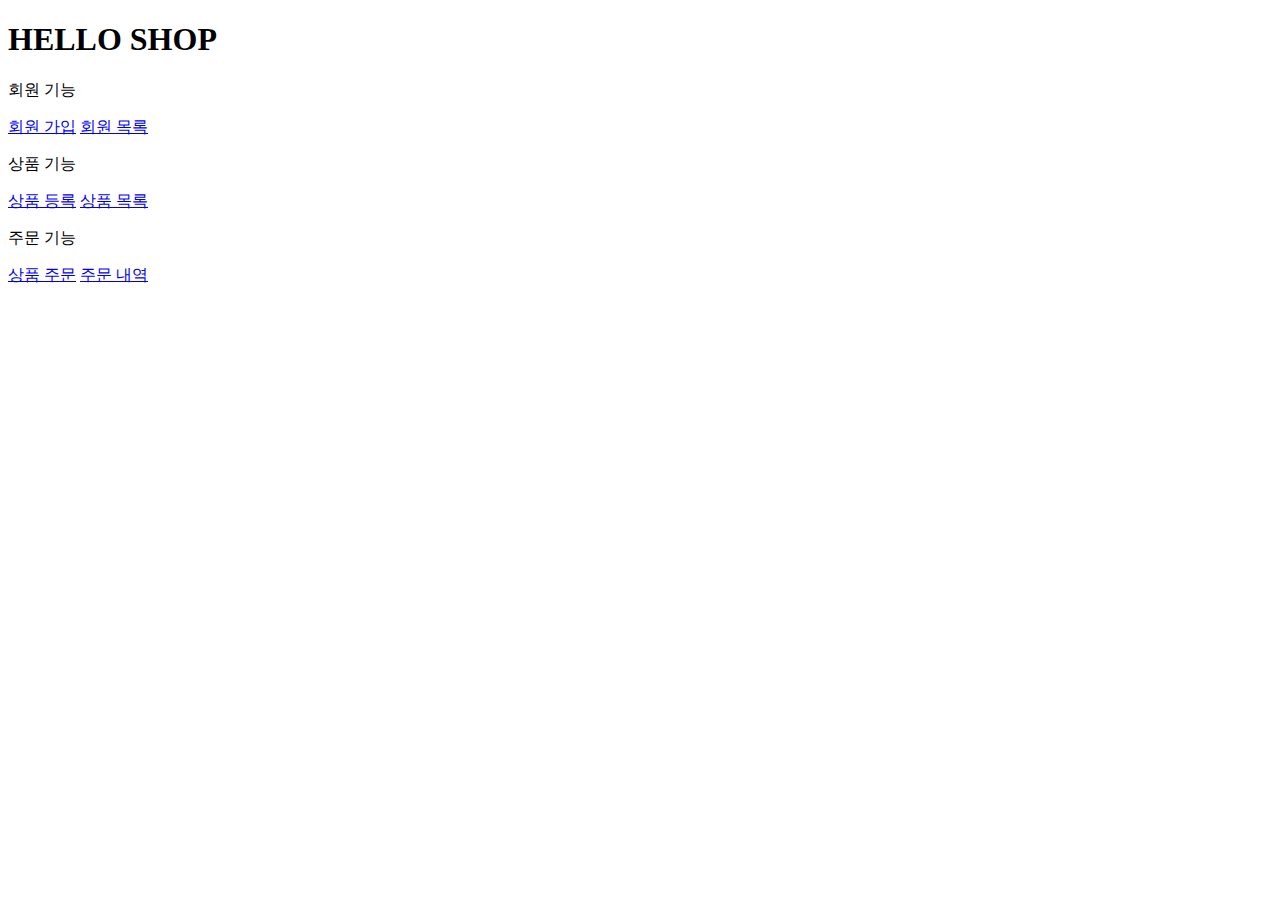
<file: src/main/resources/templates/home.html>
<!DOCTYPE HTML>
<html xmlns:th="http://www.thymeleaf.org">
<head th:replace="fragments/header :: header">
    <title>Hello</title>
    <meta http-equiv="Content-Type" content="text/html; charset=UTF-8" />
</head>
<body>
<div class="container">
    <div th:replace="fragments/bodyHeader :: bodyHeader" />
    <div class="jumbotron">
        <h1>HELLO SHOP</h1>
        <p class="lead">회원 기능</p>
        <p>
            <a class="btn btn-lg btn-secondary" href="/members/new">회원 가입</a>
            <a class="btn btn-lg btn-secondary" href="/members">회원 목록</a>
        </p>
        <p class="lead">상품 기능</p>
        <p>
            <a class="btn btn-lg btn-dark" href="/items/new">상품 등록</a>
            <a class="btn btn-lg btn-dark" href="/items">상품 목록</a>
        </p>
        <p class="lead">주문 기능</p>
        <p>
            <a class="btn btn-lg btn-info" href="/order">상품 주문</a>
            <a class="btn btn-lg btn-info" href="/orders">주문 내역</a>
        </p>
    </div>
    <div th:replace="fragments/footer :: footer" />
</div> <!-- /container -->
</body>
</html>
</file>
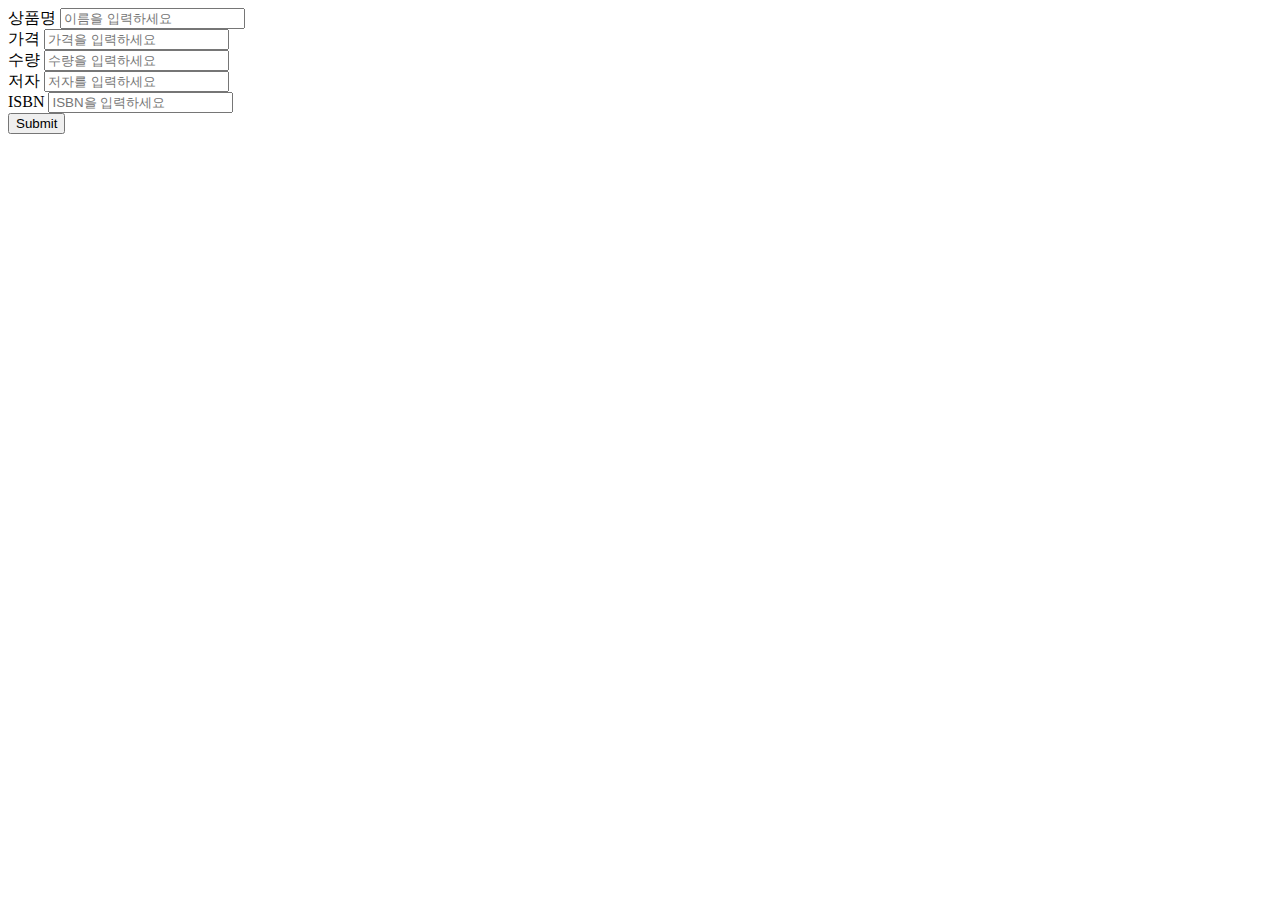
<file: src/main/resources/templates/items/createItemForm.html>
<!DOCTYPE HTML>
<html xmlns:th="http://www.thymeleaf.org">
<head th:replace="fragments/header :: header"/>
<body>
<div class="container">
    <div th:replace="fragments/bodyHeader :: bodyHeader"/>
    <form th:action="@{/items/new}" th:object="${form}" method="post">
        <div class="form-group"><label th:for="name">상품명</label>
            <input type="text" th:field="*{name}"
                   class="form-control" placeholder="이름을 입력하세요">
        </div>
        <div class="form-group">
            <label th:for="price">가격</label>
            <input type="number" th:field="*{price}"
                   class="form-control" placeholder="가격을 입력하세요">
        </div>

        <div class="form-group">
            <label th:for="stockQuantity">수량</label>
            <input type="number" th:field="*{stockQuantity}" class="formcontrol" placeholder="수량을 입력하세요">
        </div>

        <div class="form-group">
            <label th:for="author">저자</label>
            <input type="text" th:field="*{author}"
                   class="form-control" placeholder="저자를 입력하세요">
        </div>

        <div class="form-group">
            <label th:for="isbn">ISBN</label>
            <input type="text" th:field="*{isbn}"
                   class="form-control" placeholder="ISBN을 입력하세요">
        </div>

        <button type="submit" class="btn btn-primary">Submit</button>
    </form>
    <br/>
    <div th:replace="fragments/footer :: footer"/>
</div> <!-- /container -->
</body>
</html>
</file>
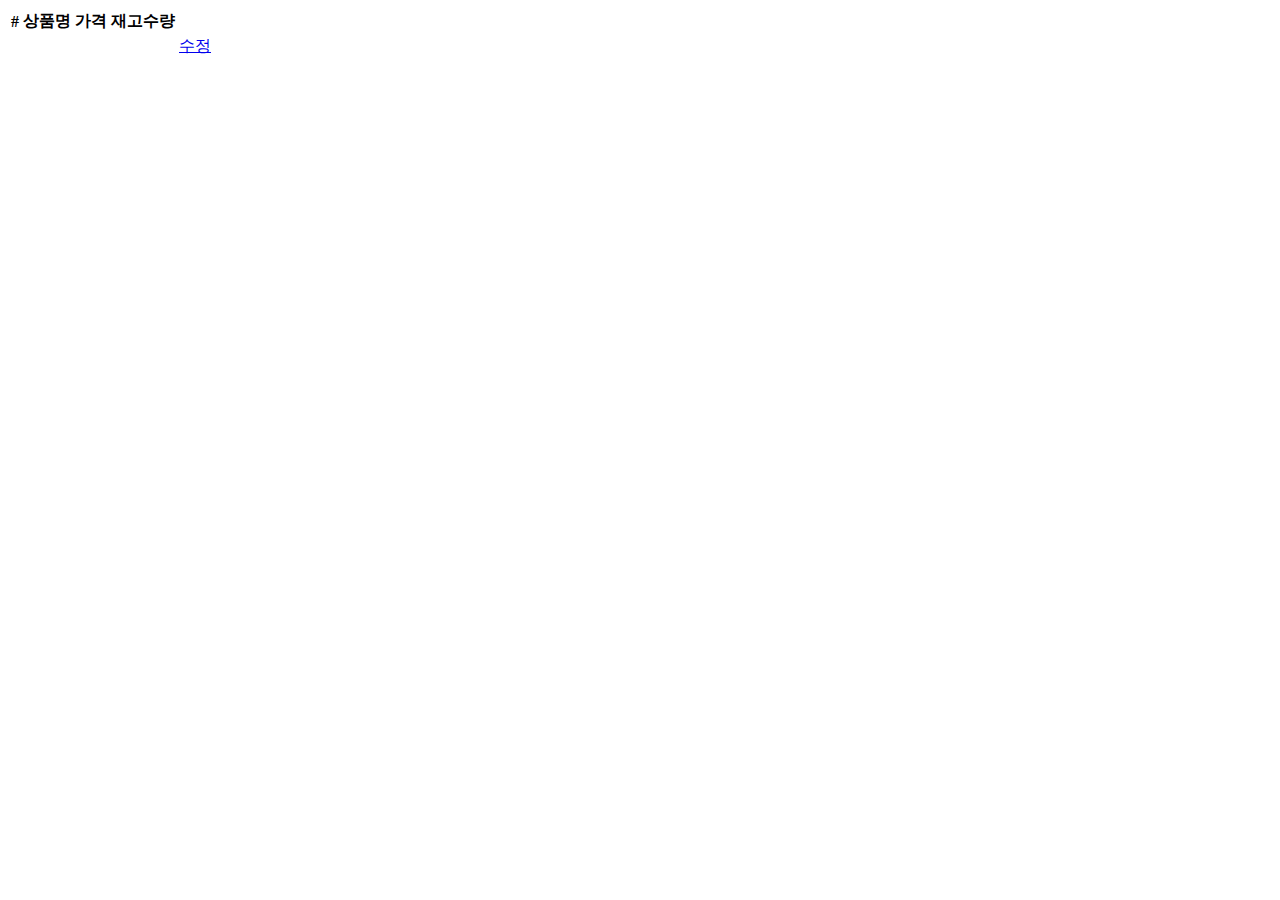
<file: src/main/resources/templates/items/itemList.html>
<!DOCTYPE HTML>
<html xmlns:th="http://www.thymeleaf.org">
<head th:replace="fragments/header :: header"/>
<body>
<div class="container">
    <div th:replace="fragments/bodyHeader :: bodyHeader"/>
    <div>
        <table class="table table-striped">
            <thead>
            <tr>
                <th>#</th>
                <th>상품명</th>
                <th>가격</th>
                <th>재고수량</th>
                <th></th>
            </tr>
            </thead>
            <tbody>
            <tr th:each="item : ${items}">
                <td th:text="${item.id}"></td>
                <td th:text="${item.name}"></td>
                <td th:text="${item.price}"></td>
                <td th:text="${item.stockQuantity}"></td>
                <td><a href="#" th:href="@{/items/{id}/edit (id=${item.id})}" class="btn btn-primary"
                       role="button">수정</a></td>
            </tr>
            </tbody>
        </table>
    </div>
    <div th:replace="fragments/footer :: footer"/>
</div> <!-- /container -->
</body>
</html>
</file>
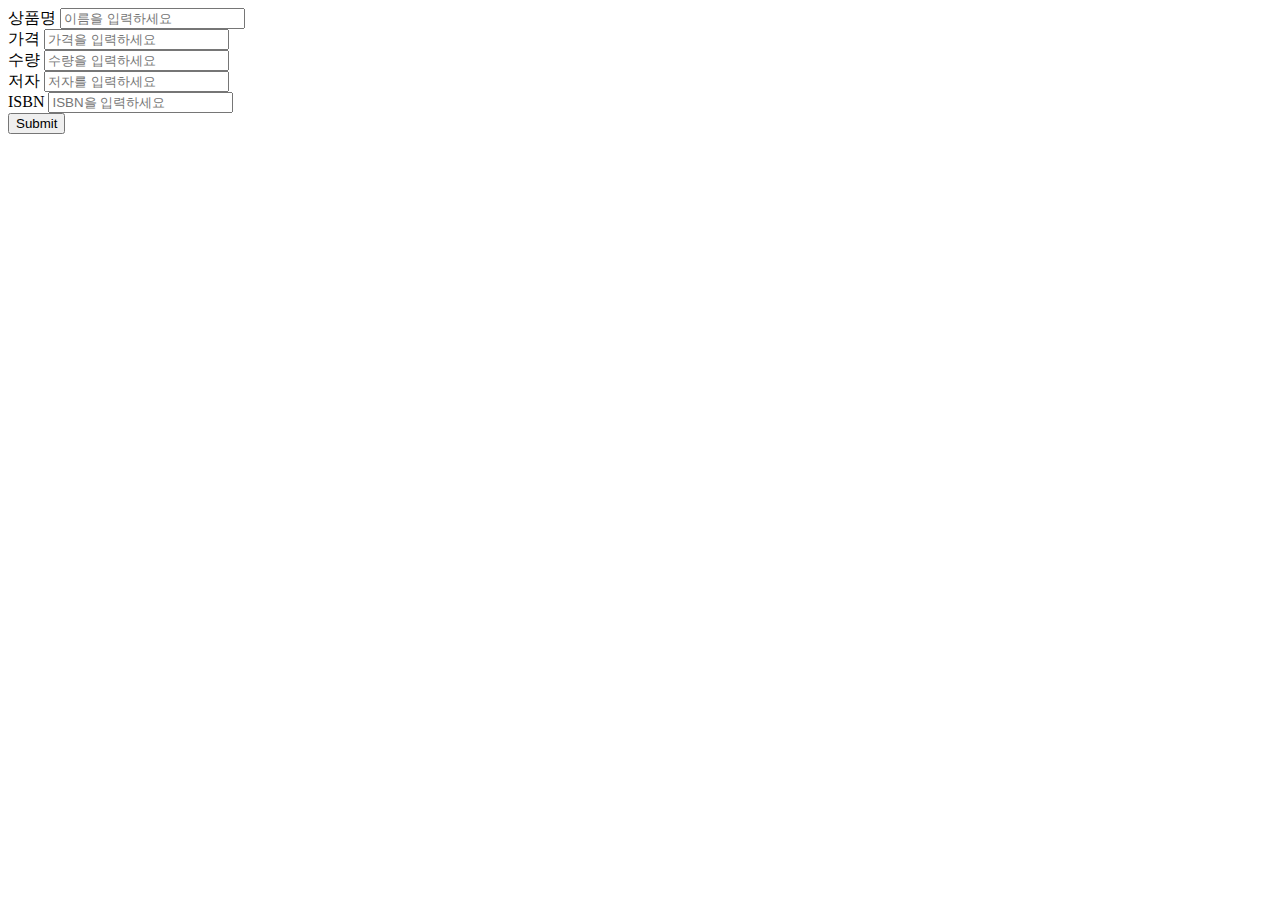
<file: src/main/resources/templates/items/updateItemForm.html>
<!DOCTYPE HTML>
<html xmlns:th="http://www.thymeleaf.org">
<head th:replace="fragments/header :: header"/>
<body>
<div class="container">
    <div th:replace="fragments/bodyHeader :: bodyHeader"/>
    <form th:object="${form}" method="post">        <!-- id -->
        <input type="hidden" th:field="*{id}"/>

        <div class="form-group">
            <label th:for="name">상품명</label>
            <input type="text" th:field="*{name}" class="form-control" placeholder="이름을 입력하세요"/>
        </div>

        <div class="form-group">
            <label th:for="price">가격</label>
            <input type="number" th:field="*{price}"
                   class="form-control" placeholder="가격을 입력하세요"/>
        </div>

        <div class="form-group">
            <label th:for="stockQuantity">수량</label>
            <input type="number" th:field="*{stockQuantity}" class="formcontrol"
                   placeholder="수량을 입력하세요"/>
        </div>

        <div class="form-group">
            <label th:for="author">저자</label>
            <input type="text" th:field="*{author}" class="form-control" placeholder="저자를 입력하세요"/>
        </div>

        <div class="form-group">
            <label th:for="isbn">ISBN</label>
            <input type="text" th:field="*{isbn}"
                   class="form-control" placeholder="ISBN을 입력하세요"/>
        </div>

        <button type="submit" class="btn btn-primary">Submit</button>
    </form>
    <div th:replace="fragments/footer :: footer"/>
</div> <!-- /container -->
</body>
</html>
</file>
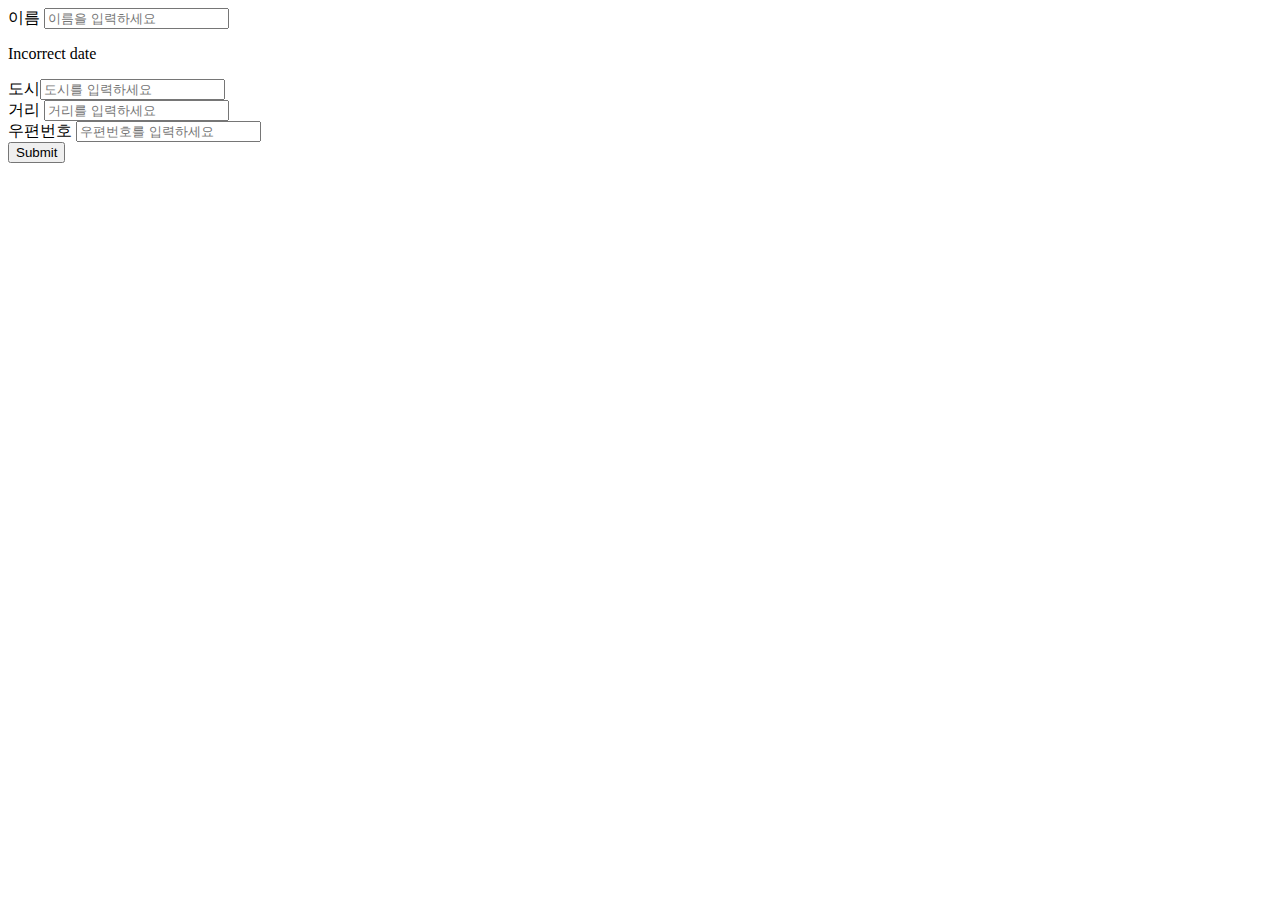
<file: src/main/resources/templates/members/createMemberForm.html>
<!DOCTYPE HTML>
<html xmlns:th="http://www.thymeleaf.org">
<head th:replace="fragments/header :: header"/>
<style>    .fieldError {
    border-color: #bd2130;
} </style>
<body>
<div class="container">
    <div th:replace="fragments/bodyHeader :: bodyHeader"/>
    <form role="form" action="/members/new" th:object="${memberForm}" method="post">
        <div class="form-group"><label th:for="name">이름</label>
         <input type="text" th:field="*{name}" class="form-control"
                placeholder="이름을 입력하세요" th:class="${#fields.hasErrors('name')}? 'form-control fieldError' : 'form-control'">
            <p th:if="${#fields.hasErrors('name')}" th:errors="*{name}">Incorrect date</p>
        </div>

        <div class="form-group">
            <label th:for="city">도시</label><input type="text" th:field="*{city}"
            class="form-control" placeholder="도시를 입력하세요">
        </div>

        <div class="form-group"><label th:for="street">거리</label>
            <input type="text" th:field="*{street}"
                   class="form-control" placeholder="거리를 입력하세요">
        </div>
        <div class="form-group">
            <label th:for="zipcode">우편번호</label>
            <input type="text" th:field="*{zipcode}"
                   class="form-control" placeholder="우편번호를 입력하세요"></div>
        <button type="submit" class="btn btn-primary">Submit</button>
    </form>
    <br/>
    <div th:replace="fragments/footer :: footer"/>
</div> <!-- /container -->
</body>
</html>
</file>
